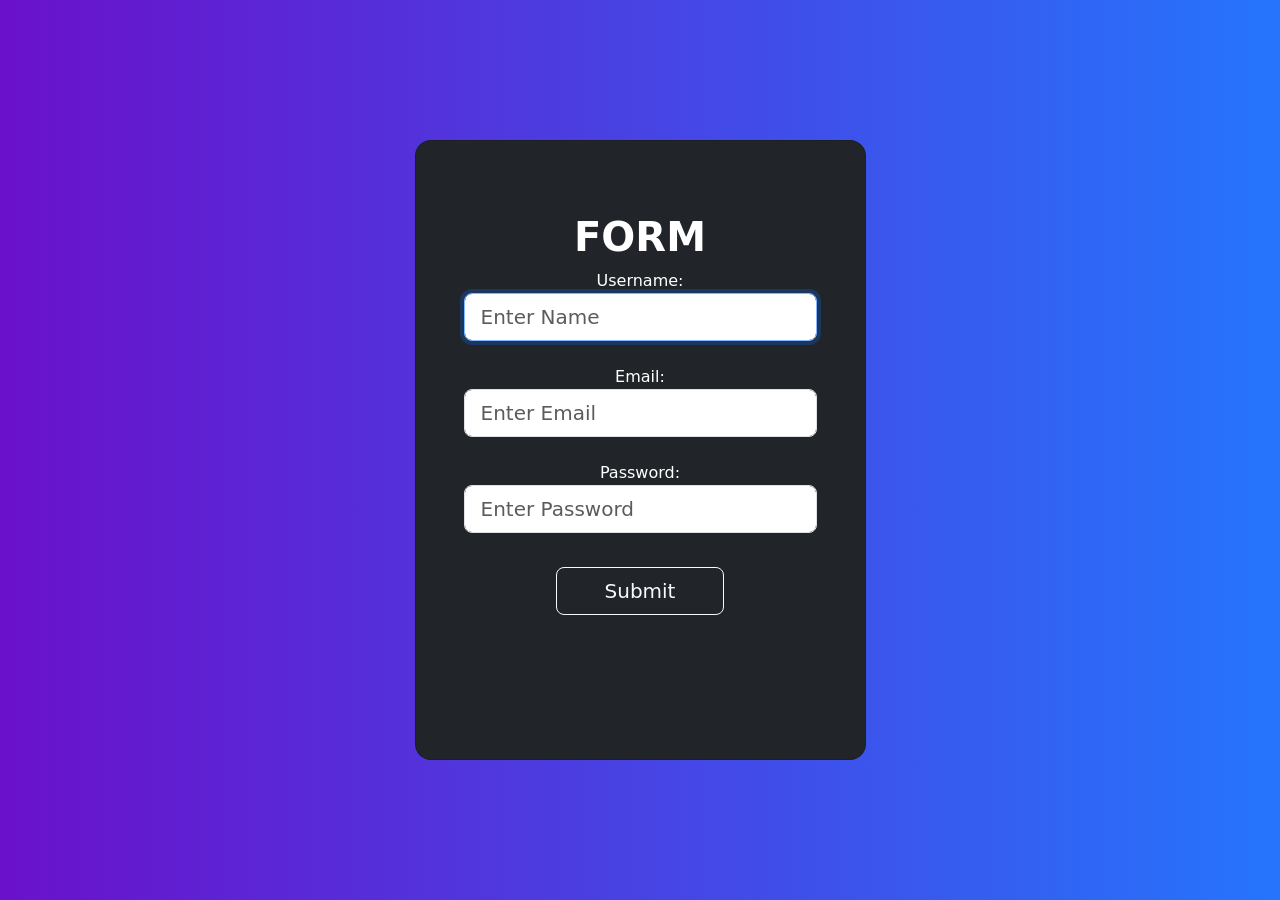
<file: Index.html>
<!DOCTYPE html>
<html lang="en">
<head>
    <meta charset="UTF-8">
    <meta name="viewport" content="width=device-width, initial-scale=1.0">
    <title>Form</title>
    <!-- Bootsrap CSS link -->
    <link href="https://cdn.jsdelivr.net/npm/bootstrap@5.3.7/dist/css/bootstrap.min.css" rel="stylesheet" integrity="sha384-LN+7fdVzj6u52u30Kp6M/trliBMCMKTyK833zpbD+pXdCLuTusPj697FH4R/5mcr" crossorigin="anonymous">
      <!-- Custom CSS link -->
    <link rel="stylesheet" href="./style.css">
</head>
<body>
    <section class="vh-100 gradient-custom">
        <div class="container py-5 h-100">
        <div class="row d-flex justify-content-center align-items-center h-100">
            <div class="col-12 col-md-8 col-lg-6 col-xl-5">
                <div class="card bg-dark text-white" style="border-radius: 1rem;">
                    <div class="card-body p-5 text-center">
                        <div class="mb-md-5 mt-md-4 pb-5">
         <form onsubmit="datasubmit(); return false;">
        <h1 class="fw-bold mb-2 text-uppercase">Form</h1>
        <div  data-mdb-input-init class="form-outline form-white mb-4">
        <label for="Username">Username:</label>
        <input type="text" id="Username" class="form-control form-control-lg" placeholder="Enter Name" name="Username" autofocus required />
        </div>
        <div  data-mdb-input-init class="form-outline form-white mb-4">
        <label for="Email">Email:</label>
        <input type="text" id="Email" class="form-control form-control-lg" placeholder="Enter Email" name="Email" required />
           </div>
           <div  data-mdb-input-init class="form-outline form-white mb-4">
        <label for="password">Password:</label>
        <input type="text" id="password" class="form-control form-control-lg" placeholder="Enter Password" name="password" required />
         </div>
        <button data-mdb-button-init data-mdb-ripple-init class="btn btn-outline-light btn-lg px-5" id="submit">Submit</button>
    </form>
    </div>
    </div>
    </div>
    </div>
    </div>
    </div>
    </section>
   <!-- Bootsrap JS link -->
<script src="https://cdn.jsdelivr.net/npm/bootstrap@5.3.7/dist/js/bootstrap.bundle.min.js" integrity="sha384-ndDqU0Gzau9qJ1lfW4pNLlhNTkCfHzAVBReH9diLvGRem5+R9g2FzA8ZGN954O5Q" crossorigin="anonymous"></script>
  <!-- Custom JS link -->
<script src="./app.js"> </script>
</body>
</html>
</file>
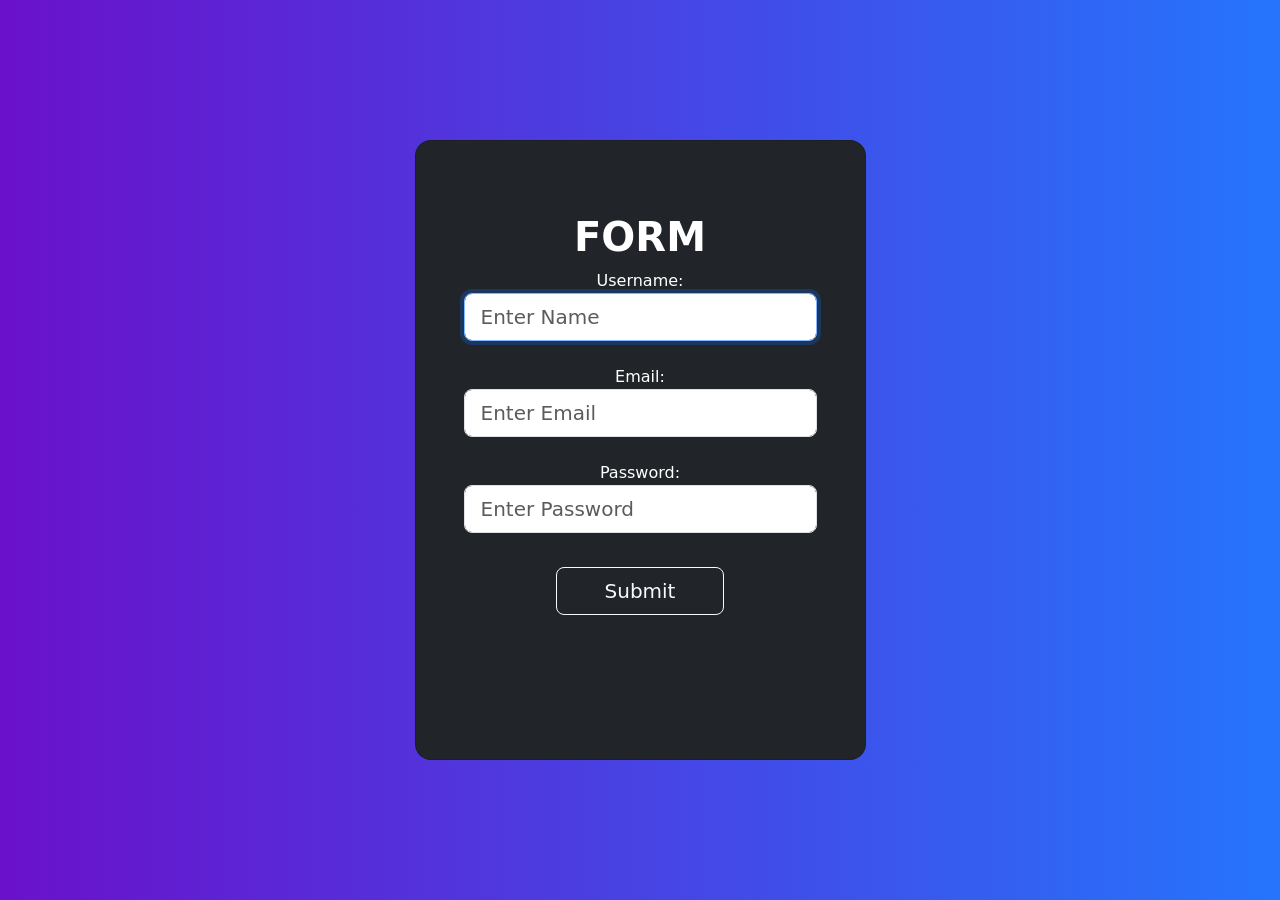
<file: index.html>
<!DOCTYPE html>
<html lang="en">
<head>
    <meta charset="UTF-8">
    <meta name="viewport" content="width=device-width, initial-scale=1.0">
    <title>Form</title>
    <!-- Bootsrap CSS link -->
    <link href="https://cdn.jsdelivr.net/npm/bootstrap@5.3.7/dist/css/bootstrap.min.css" rel="stylesheet" integrity="sha384-LN+7fdVzj6u52u30Kp6M/trliBMCMKTyK833zpbD+pXdCLuTusPj697FH4R/5mcr" crossorigin="anonymous">
      <!-- Custom CSS link -->
    <link rel="stylesheet" href="./style.css">
</head>
<body>
    <section class="vh-100 gradient-custom">
        <div class="container py-5 h-100">
        <div class="row d-flex justify-content-center align-items-center h-100">
            <div class="col-12 col-md-8 col-lg-6 col-xl-5">
                <div class="card bg-dark text-white" style="border-radius: 1rem;">
                    <div class="card-body p-5 text-center">
                        <div class="mb-md-5 mt-md-4 pb-5">
         <form onsubmit="datasubmit(); return false;">
        <h1 class="fw-bold mb-2 text-uppercase">Form</h1>
        <div  data-mdb-input-init class="form-outline form-white mb-4">
        <label for="Username">Username:</label>
        <input type="text" id="Username" class="form-control form-control-lg" placeholder="Enter Name" name="Username" autofocus required />
        </div>
        <div  data-mdb-input-init class="form-outline form-white mb-4">
        <label for="Email">Email:</label>
        <input type="text" id="Email" class="form-control form-control-lg" placeholder="Enter Email" name="Email" required />
           </div>
           <div  data-mdb-input-init class="form-outline form-white mb-4">
        <label for="password">Password:</label>
        <input type="text" id="password" class="form-control form-control-lg" placeholder="Enter Password" name="password" required />
         </div>
        <button data-mdb-button-init data-mdb-ripple-init class="btn btn-outline-light btn-lg px-5" id="submit">Submit</button>
    </form>
    </div>
    </div>
    </div>
    </div>
    </div>
    </div>
    </section>
   <!-- Bootsrap JS link -->
<script src="https://cdn.jsdelivr.net/npm/bootstrap@5.3.7/dist/js/bootstrap.bundle.min.js" integrity="sha384-ndDqU0Gzau9qJ1lfW4pNLlhNTkCfHzAVBReH9diLvGRem5+R9g2FzA8ZGN954O5Q" crossorigin="anonymous"></script>
  <!-- Custom JS link -->
<script src="./app.js"> </script>
</body>
</html>
</file>
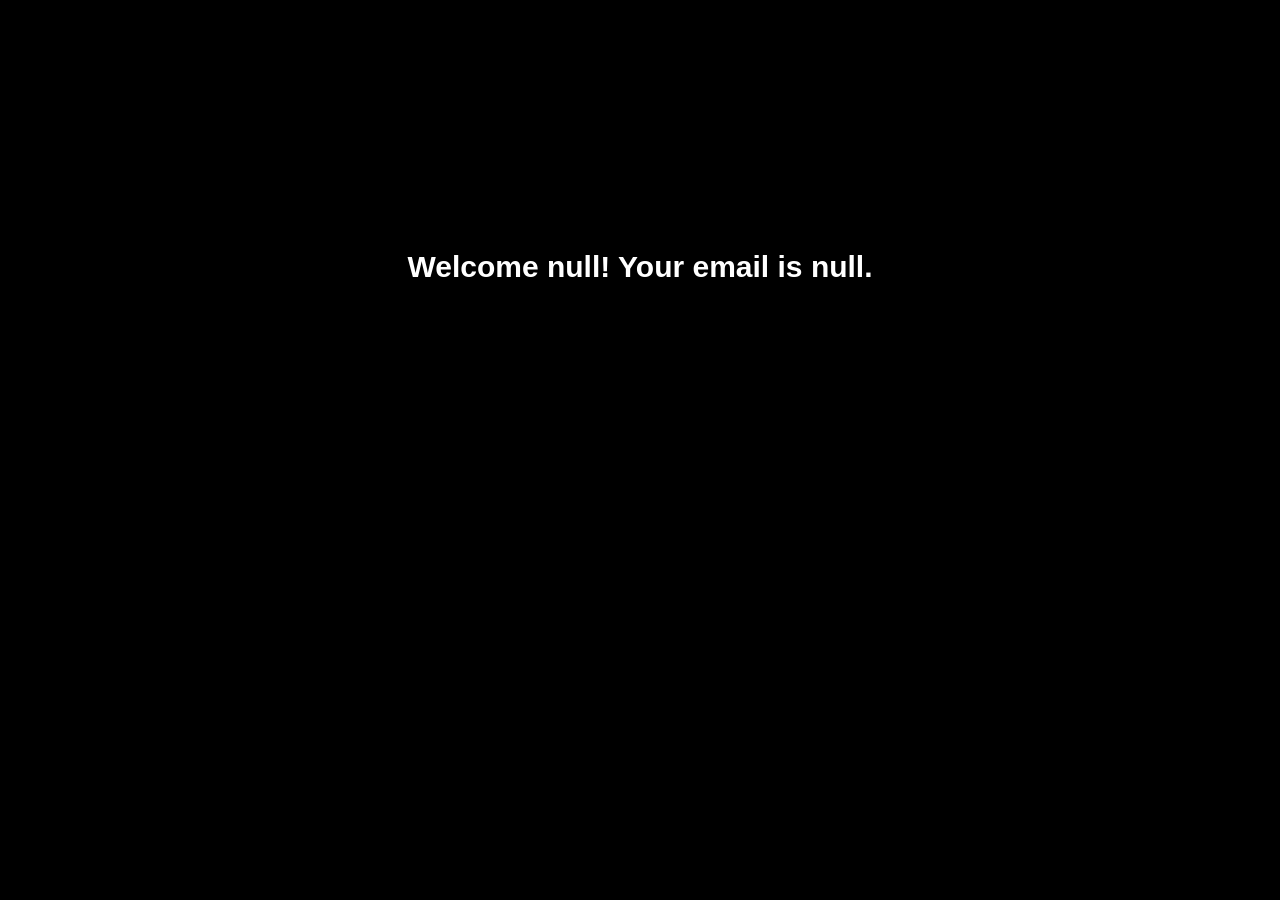
<file: form2.html>
<!DOCTYPE html>
<html lang="en">
<head>
    <meta charset="UTF-8">
    <meta name="viewport" content="width=device-width, initial-scale=1.0">
    <title>form 2</title>
    <link rel="stylesheet" href="./form2.css">
</head>
<body>
    <div id="cointainer"></div>

    <script src="./form2.JS"></script>
</body>
</html>
</file>
<file: style.css>
/* *{
    margin: 0;
    padding: 0;
    box-sizing: border-box;
}
body{
    display: flex;
    align-items: center;
    justify-content: center;
    height: 100vh;
}
form{
   padding: 40px 35px;
   border-radius: 16px;
    width: 100%;
   max-width: 420px;
} */

.gradient-custom {
/* fallback for old browsers */
background: #6a11cb;

/* Chrome 10-25, Safari 5.1-6 */
background: -webkit-linear-gradient(to right, rgba(106, 17, 203, 1), rgba(37, 117, 252, 1));

/* W3C, IE 10+/ Edge, Firefox 16+, Chrome 26+, Opera 12+, Safari 7+ */
background: linear-gradient(to right, rgba(106, 17, 203, 1), rgba(37, 117, 252, 1))
}

button{
    margin-top: 10px;
}
</file>
<file: form2.css>
*{
    margin: 0;
    padding: 0;
    box-sizing: border-box;
}
body{
    font-family: Arial, sans-serif;
    background-color: #000;
}
h1{
    font-size: 30px;
    text-align: center;
    margin-top: 250px;
    color: #ffff;
}
</file>
